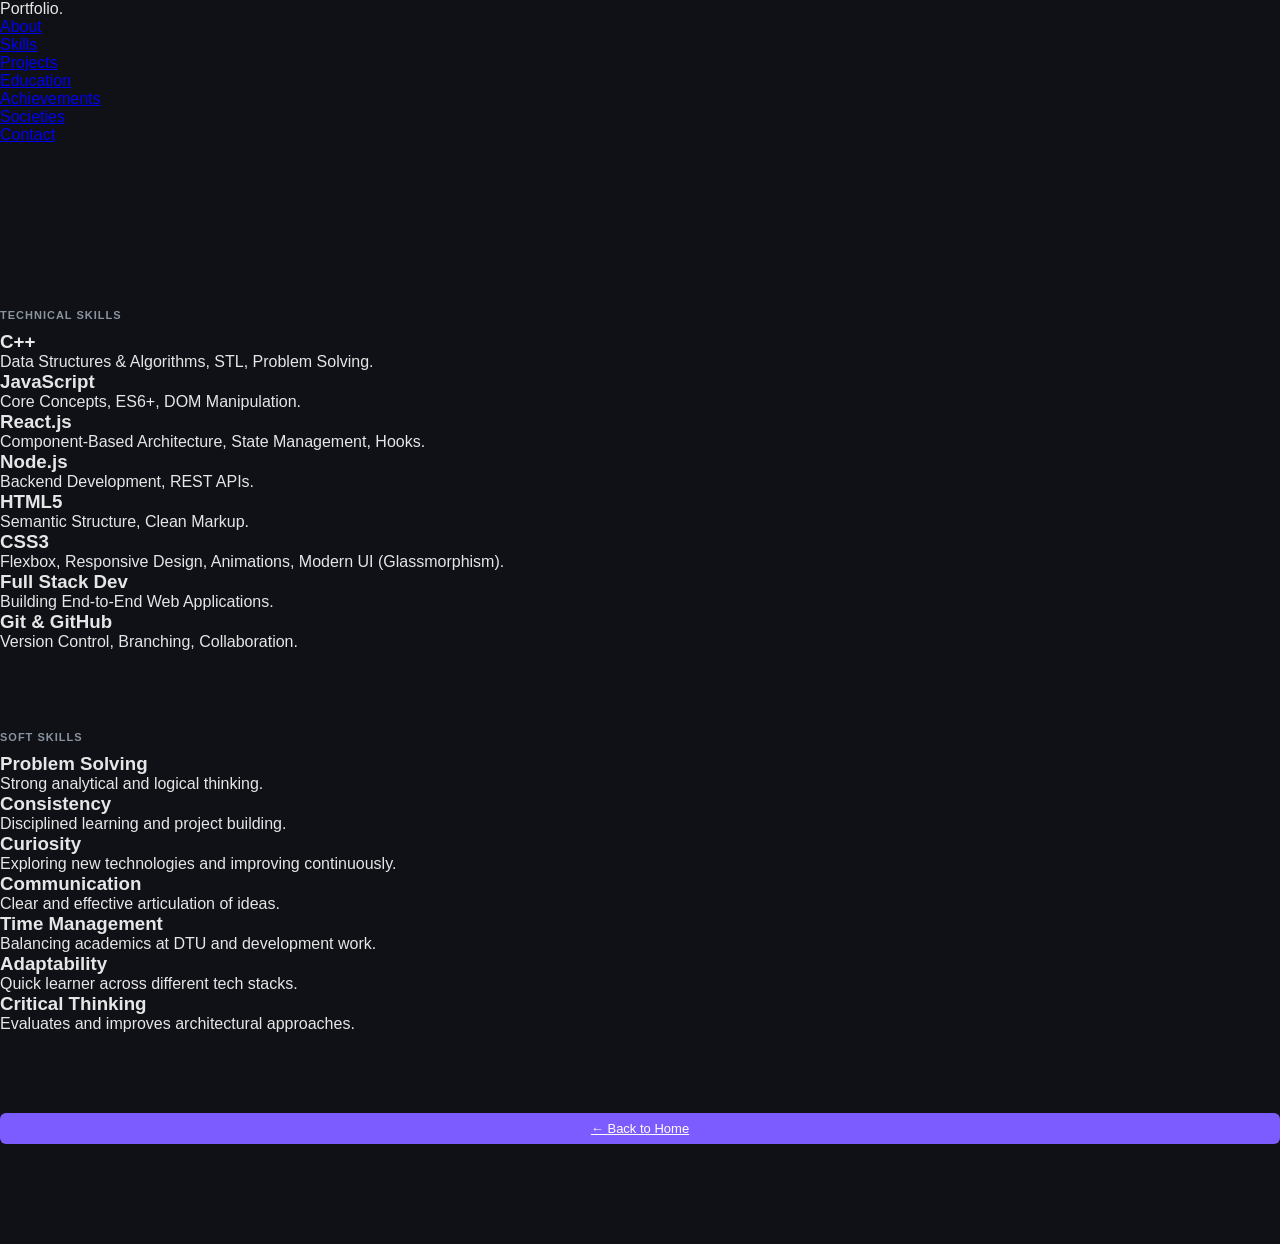
<file: skills.html>
<!DOCTYPE html>
<html lang="en">
<head>
    <meta charset="UTF-8">
    <meta name="viewport" content="width=device-width, initial-scale=1.0">
    <title>Detailed Skills | Kartik Sisodia</title>
    <link rel="stylesheet" href="style.css">
</head>
<body>

    <nav class="navbar">
        <a href="index.html" style="text-decoration: none; color: inherit;">
            <div class="logo">Portfolio<span>.</span></div>
        </a>
        <ul class="nav-links">
            <li><a href="index.html#about">About</a></li>
            <li><a href="index.html#skills">Skills</a></li>
            <li><a href="index.html#projects">Projects</a></li>
            <li><a href="index.html#education">Education</a></li>
            <li><a href="index.html#achievements">Achievements</a></li>
            <li><a href="index.html#Societies">Societies</a></li>
            <li><a href="index.html#contact">Contact</a></li>
        </ul>
    </nav>

    <section id="detailed-skills" style="padding-top: 150px; min-height: 100vh; padding-bottom: 100px;">
        <div class="container">
            
      

            <h2 class="section-title">Technical Skills</h2>
            <div class="grid-3">
                <div class="card">
                    <h3 class="accent-text">C++</h3>
                    <p>Data Structures & Algorithms, STL, Problem Solving.</p>
                </div>
                <div class="card">
                    <h3 class="accent-text">JavaScript</h3>
                    <p>Core Concepts, ES6+, DOM Manipulation.</p>
                </div>
                <div class="card">
                    <h3 class="accent-text">React.js</h3>
                    <p>Component-Based Architecture, State Management, Hooks.</p>
                </div>
                <div class="card">
                    <h3 class="accent-text">Node.js</h3>
                    <p>Backend Development, REST APIs.</p>
                </div>
                <div class="card">
                    <h3 class="accent-text">HTML5</h3>
                    <p>Semantic Structure, Clean Markup.</p>
                </div>
                <div class="card">
                    <h3 class="accent-text">CSS3</h3>
                    <p>Flexbox, Responsive Design, Animations, Modern UI (Glassmorphism).</p>
                </div>
                <div class="card">
                    <h3 class="accent-text">Full Stack Dev</h3>
                    <p>Building End-to-End Web Applications.</p>
                </div>
                <div class="card">
                    <h3 class="accent-text">Git & GitHub</h3>
                    <p>Version Control, Branching, Collaboration.</p>
                </div>
            </div>

            <h2 class="section-title" style="margin-top: 80px;">Soft Skills</h2>
            <div class="grid-3">
                <div class="card">
                    <h3 class="accent-text">Problem Solving</h3>
                    <p>Strong analytical and logical thinking.</p>
                </div>
                <div class="card">
                    <h3 class="accent-text">Consistency</h3>
                    <p>Disciplined learning and project building.</p>
                </div>
                <div class="card">
                    <h3 class="accent-text">Curiosity</h3>
                    <p>Exploring new technologies and improving continuously.</p>
                </div>
                <div class="card">
                    <h3 class="accent-text">Communication</h3>
                    <p>Clear and effective articulation of ideas.</p>
                </div>
                <div class="card">
                    <h3 class="accent-text">Time Management</h3>
                    <p>Balancing academics at DTU and development work.</p>
                </div>
                <div class="card">
                    <h3 class="accent-text">Adaptability</h3>
                    <p>Quick learner across different tech stacks.</p>
                </div>
                <div class="card">
                    <h3 class="accent-text">Critical Thinking</h3>
                    <p>Evaluates and improves architectural approaches.</p>
                </div>
            </div>

            <div class="text-center" style="margin-top: 80px;">
                <a href="index.html" class="btn btn-outline">
                    &larr; Back to Home
                </a>
            </div>

        </div>
    </section>

</body>
</html>
</file>
<file: style.css>
:root {
  --bg: #0f1117;
  --bg-sec: #1a1d26;
  --border: #2a2f3a;
  --text: #e6e6e6;
  --text-muted: #8b949e;
  --accent: #7c5cff;
  --accent-hover: #6a4ee0;
  --present: #2ecc71;
  --absent: #e74c3c;
  --cancelled: #f39c12;
  --font: 'Inter', sans-serif;
}

/* Light theme overrides. Same layout, spacing, typography, and purple
   accent as the dark theme -- only the surface/text colors change. */
body.theme-light {
  --bg: #f4f5f9;
  --bg-sec: #ffffff;
  --border: #e1e3ea;
  --text: #1b1d26;
  --text-muted: #6b7280;
  --accent: #7c5cff;
  --accent-hover: #6a4ee0;
}

body.theme-light input[type="date"]::-webkit-calendar-picker-indicator {
  filter: none;
}

* {
  box-sizing: border-box;
  margin: 0;
  padding: 0;
}

body {
  background-color: var(--bg);
  color: var(--text);
  font-family: var(--font);
  height: 100dvh;
  overflow: hidden;
}

.app-container {
  display: flex;
  width: 100%;
  height: 100dvh;
  overflow: hidden;
}

.sidebar {
  width: 280px;
  flex-shrink: 0;
  background-color: var(--bg-sec);
  border-right: 1px solid var(--border);
  display: flex;
  flex-direction: column;
  padding: 15px;
  padding-bottom: calc(15px + env(safe-area-inset-bottom));
  overflow-y: auto;
  overflow-x: hidden;
  gap: 8px;
}

.main-area {
  flex: 1;
  display: flex;
  flex-direction: column;
  padding: 15px;
  overflow: hidden;
}

.brand {
  font-size: 18px;
  font-weight: 700;
  margin-bottom: 25px;
  color: var(--accent);
  display: flex;
  align-items: center;
  gap: 10px;
}

.section-title {
  font-size: 11px;
  text-transform: uppercase;
  color: var(--text-muted);
  letter-spacing: 1px;
  margin-bottom: 10px;
  margin-top: 15px;
}

.btn {
  background-color: var(--accent);
  color: #fff;
  border: none;
  padding: 8px 12px;
  border-radius: 6px;
  cursor: pointer;
  font-family: var(--font);
  font-weight: 500;
  font-size: 13px;
  transition: background 0.2s;
  width: 100%;
  display: flex;
  justify-content: center;
  align-items: center;
  gap: 8px;
}

.btn:hover {
  background-color: var(--accent-hover);
}

.btn-secondary {
  background-color: var(--bg);
  border: 1px solid var(--border);
}

.btn-secondary:hover {
  background-color: var(--border);
}

.stats-list {
  display: flex;
  flex-direction: column;
  gap: 8px;
}

.subject-header {
  display: flex;
  justify-content: space-between;
  align-items: center;
  margin-bottom: 8px;
  padding-bottom: 6px;
  border-bottom: 1px solid var(--border);
}

.subject-code {
  font-size: 10px;
  color: var(--accent);
  background: rgba(124, 92, 255, 0.1);
  padding: 2px 4px;
  border-radius: 4px;
  font-weight: 500;
}

.card-actions {
  display: flex;
  gap: 6px;
  align-items: center;
}

.icon-btn {
  background: none;
  border: none;
  cursor: pointer;
  font-size: 13px;
  opacity: 0.7;
  transition: opacity 0.2s;
}

.icon-btn:hover {
  opacity: 1;
}

.edit-btn {
  font-size: 11px;
  color: var(--text-muted);
  background: transparent;
  border: none;
  padding: 0;
  min-width: auto;
}

.edit-btn:hover {
  color: var(--text);
}

.delete-btn {
  color: var(--absent);
  margin-left: 6px;
}

.stat-card {
  background-color: var(--bg);
  border: 1px solid var(--border);
  padding: 10px;
  border-radius: 8px;
  font-size: 12px;
}

.stat-row {
  display: flex;
  justify-content: space-between;
  margin-top: 4px;
}

.stat-perc {
  font-size: 16px;
  font-weight: 700;
  color: var(--accent);
  margin-top: 6px;
}

.toolbar {
  display: flex;
  justify-content: space-between;
  align-items: center;
  margin-bottom: 15px;
}

.nav-controls {
  display: flex;
  gap: 8px;
  align-items: center;
}

.nav-controls h2 {
  font-size: 16px;
  font-weight: 600;
  min-width: 160px;
  text-align: center;
}

.nav-btn {
  background: var(--bg-sec);
  border: 1px solid var(--border);
  color: var(--text);
  padding: 6px 10px;
  font-size: 12px;
  border-radius: 6px;
  cursor: pointer;
}

.nav-btn:hover {
  background: var(--border);
}

.desktop-date-picker-input {
  position: absolute;
  width: 1px;
  height: 1px;
  padding: 0;
  margin: -1px;
  overflow: hidden;
  clip: rect(0, 0, 0, 0);
  border: 0;
}

.calendar-container {
  flex: 1;
  background: var(--bg-sec);
  border: 1px solid var(--border);
  border-radius: 8px;
  overflow-y: auto;
  overflow-x: auto;
  display: flex;
  flex-direction: column;
  scroll-behavior: smooth;
}

.calendar-header {
  display: grid;
  grid-template-columns: 50px repeat(5, 1fr);
  min-width: 900px;
  border-bottom: 1px solid var(--border);
  position: sticky;
  top: 0;
  background: var(--bg-sec);
  z-index: 10;
}

.calendar-body {
  display: grid;
  grid-template-columns: 50px repeat(5, 1fr);
  grid-template-rows: repeat(10, 80px);
  min-width: 900px;
  position: relative;
}

.day-col-header {
  padding: 8px 4px;
  text-align: center;
  border-left: 1px solid var(--border);
  font-weight: 500;
  font-size: 12px;
  display: flex;
  flex-direction: column;
  align-items: center;
  position: relative;
}

.day-col-header span {
  display: block;
  font-size: 10px;
  color: var(--text-muted);
  margin-top: 4px;
}

.today-header {
  background: rgba(124, 92, 255, 0.1);
  border-top: 3px solid var(--accent);
  box-shadow: inset 0 10px 20px -10px rgba(124, 92, 255, 0.2);
}

.today-cell {
  background-color: rgba(124, 92, 255, 0.03);
}

.today-badge {
  background: var(--accent);
  color: #000;
  font-size: 8px;
  padding: 2px 6px;
  border-radius: 12px;
  font-weight: 700;
  letter-spacing: 1px;
  margin-bottom: 4px;
  box-shadow: 0 0 10px rgba(124, 92, 255, 0.5);
}

.mark-day-container {
  display: flex;
  gap: 4px;
  margin-top: 6px;
  width: 100%;
  justify-content: center;
}

.mark-day-btn {
  background: var(--bg);
  border: 1px solid var(--border);
  font-size: 9px;
  padding: 3px 6px;
  border-radius: 4px;
  cursor: pointer;
  transition: all 0.2s;
  flex: 1;
  white-space: nowrap;
}

.mark-p-btn {
  color: var(--present);
}

.mark-p-btn:hover {
  background: var(--present);
  color: #000;
  border-color: var(--present);
}

.mark-a-btn {
  color: var(--absent);
}

.mark-a-btn:hover {
  background: var(--absent);
  color: #fff;
  border-color: var(--absent);
}

.time-slot-label {
  grid-column: 1;
  border-bottom: 1px solid var(--border);
  text-align: right;
  padding: 6px;
  font-size: 10px;
  color: var(--text-muted);
  border-right: 1px solid var(--border);
}

.grid-cell {
  border-bottom: 1px solid var(--border);
  border-right: 1px solid var(--border);
  transition: background-color 0.2s ease;
  cursor: pointer;
}

.grid-cell:hover {
  background-color: rgba(255, 255, 255, 0.03);
}

.lecture-card {
  background: var(--bg);
  border: 1px solid var(--accent);
  border-radius: 6px;
  margin: 3px;
  padding: 6px;
  display: flex;
  flex-direction: column;
  gap: 4px;
  box-shadow: 0 4px 6px rgba(0, 0, 0, 0.1);
  z-index: 5;
  overflow: hidden;
  position: relative;
  min-width: 0;
}

.lecture-info {
  font-size: 11px;
  display: flex;
  flex-direction: column;
  min-width: 0;
}

.lecture-info strong {
  font-size: 12px;
}

.lecture-subject-name-truncated {
  display: block;
  width: 100%;
  min-width: 0;
  white-space: nowrap;
  overflow: hidden;
  text-overflow: ellipsis;
  font-size: 10px;
  color: var(--text-muted);
}

.attendance-controls {
  display: flex;
  flex-direction: column;
  gap: 3px;
  margin-top: auto;
}

.attendance-row {
  display: flex;
  gap: 3px;
}

.att-btn {
  flex: 1;
  background: var(--bg-sec);
  border: 1px solid var(--border);
  color: var(--text-muted);
  font-size: 10px;
  padding: 3px 0;
  border-radius: 4px;
  cursor: pointer;
  font-weight: 600;
  transition: all 0.2s;
}

.att-btn.active-p {
  background: var(--present);
  color: #000;
  border-color: var(--present);
}

.att-btn.active-a {
  background: var(--absent);
  color: #fff;
  border-color: var(--absent);
}

.att-btn.active-c {
  background: var(--cancelled);
  color: #fff;
  border-color: var(--cancelled);
}

.modal-overlay {
  position: fixed;
  top: 0;
  left: 0;
  width: 100%;
  height: 100%;
  background: rgba(0, 0, 0, 0.7);
  display: flex;
  justify-content: center;
  align-items: center;
  z-index: 2000;
  opacity: 0;
  pointer-events: none;
  transition: opacity 0.2s ease;
}

.modal-overlay.active {
  opacity: 1;
  pointer-events: auto;
}

.modal-box {
  background: var(--bg-sec);
  border: 1px solid var(--border);
  padding: 20px;
  border-radius: 12px;
  width: 360px;
  max-width: 90%;
  opacity: 0;
  transform: translateY(10px) scale(0.98);
  transition:
    opacity 0.2s ease,
    transform 0.2s ease;
}

.modal-overlay.active .modal-box {
  opacity: 1;
  transform: translateY(0) scale(1);
}

.modal-title {
  font-size: 16px;
  margin-bottom: 16px;
  font-weight: 600;
}

.form-group {
  margin-bottom: 12px;
}

.form-group label {
  display: block;
  font-size: 12px;
  margin-bottom: 6px;
  color: var(--text-muted);
}

.form-group input,
.form-group select {
  width: 100%;
  padding: 8px;
  border-radius: 6px;
  border: 1px solid var(--border);
  background: var(--bg);
  color: var(--text);
  font-family: var(--font);
  font-size: 12px;
}

.modal-actions {
  display: flex;
  gap: 10px;
  margin-top: 16px;
}

.custom-dialog-box {
  width: 340px;
  max-width: calc(100% - 32px);
}

.custom-dialog-message {
  color: var(--text-muted);
  font-size: 13px;
  line-height: 1.6;
  white-space: pre-line;
}

.custom-dialog-actions {
  justify-content: flex-end;
}

.custom-dialog-actions .btn {
  min-width: 96px;
  width: auto;
}

@media (max-width: 480px) {
  .modal-box {
    max-width: calc(100% - 24px);
  }

  .custom-dialog-actions {
    flex-direction: column-reverse;
  }

  .custom-dialog-actions .btn {
    width: 100%;
  }
}

.color-picker {
  display: flex;
  gap: 8px;
  flex-wrap: wrap;
  margin-top: 6px;
}

.color-swatch {
  width: 20px;
  height: 20px;
  border-radius: 50%;
  cursor: pointer;
  border: 2px solid transparent;
  transition: transform 0.2s;
}

.color-swatch.selected {
  border-color: #fff;
  transform: scale(1.1);
}

.mobile-menu-btn {
  display: none;
  background: none;
  border: none;
  color: var(--text);
  font-size: 22px;
  cursor: pointer;
  padding-right: 10px;
}

.mobile-close-btn {
  display: none;
  background: none;
  border: none;
  color: var(--text-muted);
  font-size: 18px;
  cursor: pointer;
}

.mobile-view-toggle {
  display: flex;
  background: var(--bg);
  padding: 4px;
  border-radius: 8px;
  margin: 15px;
  border: 1px solid var(--border);
}

.toggle-btn {
  flex: 1;
  padding: 8px;
  border: none;
  background: transparent;
  color: var(--text-muted);
  border-radius: 6px;
  font-size: 13px;
  font-weight: 600;
  cursor: pointer;
  transition: all 0.2s;
}

.toggle-btn.active {
  background: var(--bg-sec);
  color: var(--accent);
  border: 1px solid var(--border);
  box-shadow: 0 2px 4px rgba(0, 0, 0, 0.2);
}

.mobile-day-nav {
  display: flex;
  justify-content: space-between;
  align-items: center;
  padding: 15px;
  background: var(--bg-sec);
  border-bottom: 1px solid var(--border);
}

.mobile-lecture-list {
  padding: 15px;
  display: flex;
  flex-direction: column;
  gap: 12px;
}

.mobile-lecture-card {
  background: var(--bg);
  border: 1px solid var(--border);
  border-radius: 8px;
  padding: 14px;
  display: flex;
  flex-direction: column;
  gap: 12px;
  box-shadow: 0 4px 6px rgba(0, 0, 0, 0.1);
}

.mobile-lecture-card .attendance-row {
  height: 44px;
  gap: 8px;
}

.mobile-lecture-card .att-btn {
  font-size: 13px;
  font-weight: 600;
  border-radius: 6px;
}

.compact-lecture-card {
  border-left: 3px solid var(--accent);
  background: var(--bg);
  border: 1px solid var(--border);
  border-radius: 6px;
  padding: 10px;
  margin-bottom: 8px;
  display: flex;
  justify-content: space-between;
  align-items: center;
}

.compact-lecture-info {
  display: flex;
  flex-direction: column;
}

.compact-att-controls {
  display: flex;
  gap: 4px;
}

.compact-att-btn {
  padding: 6px 12px;
  font-size: 11px;
  font-weight: bold;
  border-radius: 4px;
  border: 1px solid var(--border);
  background: var(--bg-sec);
  color: var(--text-muted);
  cursor: pointer;
  transition: all 0.2s;
}

.mobile-overlay {
  position: fixed;
  top: 0;
  left: 0;
  width: 100%;
  height: 100dvh;
  background: rgba(0, 0, 0, 0.6);
  backdrop-filter: blur(2px);
  z-index: 999;
  opacity: 0;
  visibility: hidden;
  transition: opacity 0.3s ease, visibility 0.3s ease;
}

.mobile-overlay.active {
  opacity: 1;
  visibility: visible;
}

.desktop-toggle-btn {
  background: var(--bg);
  border: 1px solid var(--border);
  color: var(--text-muted);
  border-radius: 6px;
  width: 28px;
  height: 28px;
  display: flex;
  align-items: center;
  justify-content: center;
  cursor: pointer;
  transition: background-color 0.2s ease,
              border-color 0.2s ease,
              color 0.2s ease;
}

.desktop-toggle-btn:hover {
  background: var(--bg-sec);
  color: var(--text);
  border-color: var(--text-muted);
}

@media (max-width: 1000px) {
  .sidebar {
    position: fixed;
    left: 0;
    top: 0;
    height: 100dvh;
    transform: translateX(-100%);
    z-index: 1000;
    transition: transform 0.3s ease;
    box-shadow: 4px 0 15px rgba(0, 0, 0, 0.5);
    width: 85%;
    max-width: 320px;
    padding-bottom: calc(20px + env(safe-area-inset-bottom));
    overflow-y: auto;
  }

  .sidebar.active {
    transform: translateX(0);
  }

  .mobile-menu-btn,
  .mobile-close-btn {
    display: block;
  }

  .desktop-toggle-btn:not(.settings-btn) {
    display: none;
  }

  .desktop-nav-controls {
    display: none !important;
  }

  .toolbar {
    margin-bottom: 0;
    padding-bottom: 10px;
  }

  .reminder-banner-container.has-reminders {
    display: block;
  }

  .calendar-container {
    border: none;
    background: var(--bg);
    border-radius: 0;
    overflow-x: hidden;
  }

  #calendar_header_container,
  #calendar_body_container {
    display: none !important;
  }
}

@media (min-width: 1001px) {
  .mobile-overlay {
    display: none !important;
  }

  .sidebar {
    transition: width 0.3s cubic-bezier(0.4, 0, 0.2, 1);
  }

  .sidebar.collapsed {
    width: 76px;
    align-items: center;
  }

  .sidebar.collapsed .brand {
    width: 100%;
    display: flex;
    flex-direction: column;
    align-items: center;
    gap: 12px;
  }

  .sidebar.collapsed .brand-actions {
    margin-left: 0 !important;
    width: 100%;
    display: flex;
    justify-content: center;
  }

  .sidebar.collapsed .settings-btn {
    display: none !important;
  }

  .sidebar.collapsed .desktop-toggle-btn {
    transform: rotate(180deg);
  }

  .sidebar.collapsed .brand-text,
  .sidebar.collapsed .user-welcome,
  .sidebar.collapsed .btn-text,
  .sidebar.collapsed .section-title,
  .sidebar.collapsed .subject-name-text,
  .sidebar.collapsed .stat-row,
  .sidebar.collapsed .stat-perc,
  .sidebar.collapsed .assignment-empty-state {
    display: none !important;
  }

  .sidebar.collapsed .target-text-output,
  .sidebar.collapsed .edit-btn,
  .sidebar.collapsed .delete-btn,
  .sidebar.collapsed .module-switcher-container,
  .sidebar.collapsed .lab-details,
  .sidebar.collapsed .lab-details-toggle {
    display: none !important;
  }

  .sidebar.collapsed .btn {
    padding: 10px 0;
    width: 40px;
    height: 40px;
    border-radius: 8px;
  }

  .sidebar.collapsed .stat-card {
    padding: 10px 4px;
    display: flex;
    justify-content: center;
    border-left-width: 2px !important;
    width: 100%;
    overflow: hidden;
  }

  .sidebar.collapsed .subject-header {
    margin-bottom: 0;
    padding-bottom: 0;
    border-bottom: none;
    justify-content: center;
    width: 100%;
  }

  .sidebar.collapsed .card-actions {
    justify-content: center;
    width: 100%;
  }

  .sidebar.collapsed .subject-code {
    margin: 0 !important;
    font-size: 11px;
  }

  .sidebar.collapsed .user-logout-btn {
    padding: 14px 0;
    display: flex;
    justify-content: center;
    align-items: center;
    width: 100%;
  }

  .sidebar.collapsed .logout-icon {
    margin-right: 0 !important;
  }

  .sidebar.collapsed .sidebar-google-icon {
    margin-right: 0;
  }

  .mobile-only-setting {
    display: none !important;
  }
}

.hidden {
  display: none !important;
}

/* Subtle text link placed below the Logout button. Not a primary action. */
.report-issue-link {
  display: block;
  text-align: center;
  margin-top: 8px;
  font-size: 12px;
  color: var(--text-muted);
  text-decoration: none;
  cursor: pointer;
}

.report-issue-link:hover {
  color: var(--accent);
  text-decoration: underline;
}

.sidebar.collapsed .report-issue-link {
  display: none !important;
}

/* Assignment reminder banner: mobile-only, shown when reminders exist. */
.reminder-banner-container {
  display: none;
}

.reminder-banner {
  display: flex;
  align-items: center;
  justify-content: space-between;
  gap: 8px;
  background: rgba(243, 156, 18, 0.12);
  border: 1px solid rgba(243, 156, 18, 0.35);
  color: var(--text);
  font-size: 13px;
  font-weight: 500;
  padding: 10px 14px;
  border-radius: 8px;
  margin-bottom: 12px;
  line-height: 1.4;
}

/* Overdue reminders get stronger visual emphasis than upcoming reminders,
   reusing the same danger color already used elsewhere for overdue state. */
.reminder-banner.overdue {
  background: rgba(231, 76, 60, 0.12);
  border: 1px solid var(--absent);
  color: var(--absent);
  font-weight: 700;
}

.reminder-banner-text {
  flex: 1;
}

.reminder-banner-close {
  flex-shrink: 0;
  background: transparent;
  border: none;
  color: inherit;
  font-size: 18px;
  line-height: 1;
  font-weight: 600;
  cursor: pointer;
  padding: 0 0 0 10px;
  opacity: 0.7;
  transition: opacity 0.2s;
}

.reminder-banner-close:hover {
  opacity: 1;
}

.login-screen {
  position: fixed;
  top: 0;
  left: 0;
  width: 100%;
  height: 100%;
  background-color: var(--bg);
  display: flex;
  justify-content: center;
  align-items: center;
  z-index: 9000;
  transition: opacity 0.4s ease, visibility 0.4s ease;
}

.login-box {
  text-align: center;
  display: flex;
  flex-direction: column;
  align-items: center;
  padding: 40px;
  border-radius: 12px;
  background-color: var(--bg-sec);
  border: 1px solid var(--border);
  box-shadow: 0 12px 40px rgba(0, 0, 0, 0.5);
  max-width: 380px;
  width: 90%;
  animation: fadeUp 0.6s ease forwards;
}

.login-logo {
  width: 64px;
  height: 64px;
  margin-bottom: 20px;
  border-radius: 12px;
  object-fit: cover;
}

.login-title {
  font-size: 22px;
  font-weight: 700;
  color: var(--text);
  margin-bottom: 6px;
}

.login-tagline {
  font-size: 14px;
  color: var(--text-muted);
  margin-bottom: 32px;
}

.google-btn {
  display: flex;
  align-items: center;
  justify-content: center;
  gap: 12px;
  background-color: #fff;
  color: #000;
  border: none;
  padding: 12px 24px;
  border-radius: 6px;
  font-size: 14px;
  font-weight: 600;
  font-family: var(--font);
  cursor: pointer;
  transition: transform 0.2s, box-shadow 0.2s;
  width: 100%;
}

.google-btn:hover {
  transform: translateY(-2px);
  box-shadow: 0 4px 12px rgba(255, 255, 255, 0.1);
}

.google-icon {
  width: 18px;
  height: 18px;
}

.guest-btn {
  margin-top: 10px;
  width: 100%;
  background: transparent;
  border: 1px solid var(--border);
  color: var(--text);
  padding: 12px 24px;
  border-radius: 6px;
  font-size: 14px;
  font-weight: 600;
  font-family: var(--font);
  cursor: pointer;
  transition: background 0.2s, border-color 0.2s, color 0.2s;
}

.guest-btn:hover {
  background: var(--bg);
  border-color: #3b4252;
}

@keyframes fadeUp {
  from {
    opacity: 0;
    transform: translateY(20px);
  }

  to {
    opacity: 1;
    transform: translateY(0);
  }
}

.user-profile {
  display: flex;
  flex-direction: column;
  margin-bottom: 15px;
  padding: 0 4px;
}

.user-welcome {
  font-size: 14px;
  font-weight: 600;
  color: var(--text);
  margin-bottom: 2px;
  white-space: nowrap;
  overflow: hidden;
  text-overflow: ellipsis;
}

.user-logout-btn {
  margin-top: auto;
  margin-bottom: 10px;
  padding: 14px 16px;
  border-radius: 8px;
  border: 1px solid var(--border);
  background-color: transparent;
  color: var(--text-muted);
  font-size: 13px;
  font-family: var(--font);
  font-weight: 500;
  cursor: pointer;
  transition: all 0.2s ease;
  width: 100%;
  text-align: center;
  display: flex;
  align-items: center;
  justify-content: center;
}

.user-logout-btn:hover {
  background-color: var(--bg);
  color: var(--text);
  border-color: #3b4252;
}

.sidebar-google-icon {
  width: 16px;
  height: 16px;
  margin-right: 6px;
}

.guest-logout-btn {
  margin-top: 0;
}

.auth-loading-overlay {
  position: fixed;
  top: 0;
  left: 0;
  width: 100%;
  height: 100%;
  background: rgba(15, 17, 23, 0.85);
  backdrop-filter: blur(4px);
  display: flex;
  flex-direction: column;
  justify-content: center;
  align-items: center;
  z-index: 10000;
  opacity: 0;
  pointer-events: none;
  transition: opacity 0.3s ease, visibility 0.3s ease;
}

.auth-loading-overlay.active {
  opacity: 1;
  pointer-events: auto;
}

.spinner {
  width: 40px;
  height: 40px;
  border: 3px solid var(--border);
  border-top-color: var(--accent);
  border-radius: 50%;
  animation: spin 1s linear infinite;
  margin-bottom: 16px;
}

.loading-text {
  color: var(--text);
  font-size: 14px;
  font-weight: 500;
  letter-spacing: 0.5px;
}

@keyframes spin {
  100% {
    transform: rotate(360deg);
  }
}

.install-help-btn {
  margin-top: 10px;
  background: transparent;
  border: 1px solid var(--border);
  color: var(--text-muted);
  font-size: 11px;
  padding: 8px 12px;
  border-radius: 999px;
  cursor: pointer;
  transition: all 0.2s ease;
  display: none;
}

.install-help-btn:not(.hidden) {
  display: block;
}

.install-help-btn:hover {
  background: var(--bg);
  color: var(--text);
}

.install-help-modal {
  position: fixed;
  inset: 0;
  background: rgba(0, 0, 0, 0.65);
  backdrop-filter: blur(4px);
  display: flex;
  justify-content: center;
  align-items: center;
  z-index: 9999;

  opacity: 0;
  pointer-events: none;
  transition: opacity 0.2s ease;
}

.install-help-modal.active {
  opacity: 1;
  pointer-events: auto;
}

.install-help-box {
  width: 90%;
  max-width: 340px;
  background: var(--bg-sec);
  border: 1px solid var(--border);
  border-radius: 16px;
  padding: 22px;
  position: relative;
}

.install-help-box h3 {
  margin-bottom: 18px;
  font-size: 18px;
  color: var(--accent);
}

.install-platform-content {
  display: flex;
  flex-direction: column;
  gap: 14px;
}

.install-description {
  color: var(--text-muted);
  font-size: 13px;
  line-height: 1.6;
}

.install-fallback-text {
  color: var(--text-muted);
  font-size: 12px;
  line-height: 1.5;
}

.install-primary-btn {
  min-height: 44px;
  font-size: 14px;
}

.install-primary-btn:disabled {
  cursor: not-allowed;
  opacity: 0.55;
}

.install-steps {
  list-style: none;
  display: flex;
  flex-direction: column;
  gap: 10px;
}

.install-steps li {
  display: flex;
  align-items: center;
  gap: 10px;
  color: var(--text-muted);
  font-size: 13px;
  line-height: 1.5;
}

.install-step-icon {
  width: 34px;
  height: 34px;
  flex: 0 0 34px;
  border-radius: 8px;
  border: 1px solid var(--border);
  background: var(--bg);
  color: var(--accent);
  display: inline-flex;
  align-items: center;
  justify-content: center;
  font-size: 15px;
  font-weight: 700;
}

.install-close-btn {
  position: absolute;
  top: 12px;
  right: 12px;
  background: none;
  border: none;
  color: var(--text-muted);
  cursor: pointer;
  font-size: 16px;
  width: 34px;
  height: 34px;
  border-radius: 8px;
}

.install-close-btn:hover,
.install-close-btn:focus-visible {
  background: var(--bg);
  color: var(--text);
  outline: none;
}

@media (display-mode: standalone) {
  .install-help-btn {
    display: none !important;
  }
}

.module-switcher-container {
  margin-bottom: 15px;
  width: 100%;
}

.module-switcher {
  display: flex;
  background: var(--bg);
  padding: 4px;
  border-radius: 8px;
  border: 1px solid var(--border);
  position: relative;
  z-index: 1;
}

.switcher-slider {
  position: absolute;
  top: 4px;
  bottom: 4px;
  left: 4px;
  width: calc(50% - 4px);
  background: var(--bg-sec);
  border: 1px solid var(--border);
  box-shadow: 0 2px 4px rgba(0, 0, 0, 0.1);
  border-radius: 6px;
  transition: transform 0.3s cubic-bezier(0.4, 0.0, 0.2, 1);
  z-index: -1;
}

.switcher-btn {
  flex: 1;
  padding: 10px 16px;
  background: transparent !important;
  border: none !important;
  color: var(--text-muted);
  font-size: 13px;
  font-weight: 600;
  border-radius: 6px;
  cursor: pointer;
  transition: color 0.3s ease;
  font-family: var(--font);
  box-shadow: none !important;
}

.switcher-btn.active {
  color: var(--accent);
}

@keyframes smoothFadeIn {
  from {
    opacity: 0;
  }

  to {
    opacity: 1;
  }
}

.module-content {
  display: flex;
  flex-direction: column;
  flex: 1;
  overflow: hidden;
  opacity: 0;
  transition: opacity 0.25s ease-out;
}

.module-content.hidden {
  display: none !important;
  opacity: 0;
}

.module-content.active {
  animation: smoothFadeIn 0.25s ease-out forwards;
}

.filter-controls {
  display: flex;
  gap: 8px;
  flex-wrap: wrap;
  align-items: center;
}

.assignments-container {
  flex: 1;
  overflow-y: auto;
  display: flex;
  flex-direction: column;
  gap: 20px;
  padding-bottom: 20px;
}

.assignments-section {
  background: var(--bg-sec);
  border: 1px solid var(--border);
  border-radius: 8px;
  padding: 15px;
}

.priority-badge {
  padding: 2px 8px;
  border-radius: 4px;
  font-size: 10px;
  font-weight: 600;
}

.priority-High {
  background: rgba(231, 76, 60, 0.15);
  color: var(--absent);
}

.priority-Medium {
  background: rgba(243, 156, 18, 0.15);
  color: var(--cancelled);
}

.priority-Low {
  background: rgba(46, 204, 113, 0.15);
  color: var(--present);
}

.table-responsive {
  width: 100%;
  overflow-x: auto;
}

.assignments-table {
  width: 100%;
  border-collapse: collapse;
  font-size: 13px;
  text-align: left;
}

.assignments-table th {
  padding: 12px;
  color: var(--text-muted);
  font-weight: 600;
  border-bottom: 1px solid var(--border);
  white-space: nowrap;
}

.assignments-table td {
  padding: 12px;
  border-bottom: 1px solid var(--border);
  vertical-align: middle;
}

.assignments-table tbody tr {
  background: var(--bg);
  transition: background 0.2s;
}

.assignments-table tbody tr:hover {
  background: var(--bg-sec);
}

.overdue-row td {
  background: rgba(231, 76, 60, 0.05) !important;
}

.overdue-text {
  color: var(--absent);
  font-weight: 600;
}

.assignment-card {
  background: var(--bg);
  border: 1px solid var(--border);
  border-radius: 8px;
  padding: 14px;
  margin-bottom: 12px;
  display: flex;
  flex-direction: column;
  gap: 10px;
}

.assignment-card.overdue {
  background: rgba(231, 76, 60, 0.05);
  border-color: rgba(231, 76, 60, 0.3);
}

.assignment-card-header {
  display: flex;
  justify-content: space-between;
  align-items: flex-start;
  gap: 10px;
}

.assignment-card-title {
  font-size: 14px;
  font-weight: 600;
  color: var(--text);
  word-break: break-word;
  line-height: 1.3;
}

.assignment-card-meta {
  font-size: 12px;
  color: var(--text-muted);
  display: flex;
  justify-content: space-between;
  align-items: center;
}

.assignment-card-actions {
  display: flex;
  justify-content: flex-end;
  gap: 8px;
  margin-top: 4px;
}

@media (max-width: 480px) {
  .filter-controls {
    flex-direction: column;
    align-items: stretch;
    width: 100%;
  }

  .filter-controls .nav-btn {
    width: 100%;
  }
}

.app-logo {
  height: 36px;
  width: auto;
  display: block;
}

input[type="date"]::-webkit-calendar-picker-indicator {
  filter: invert(1);
  cursor: pointer;
}
/* Scrollbar Styling */

::-webkit-scrollbar {
  width: 8px;
  height: 8px;
}

::-webkit-scrollbar-track {
  background: var(--bg-sec);
}

::-webkit-scrollbar-thumb {
  background: var(--border);
  border-radius: 999px;
}

::-webkit-scrollbar-thumb:hover {
  background: var(--accent);
}

* {
  scrollbar-width: thin;
  scrollbar-color: var(--border) var(--bg-sec);
}

.form-group .checkbox-label {
  display: flex;
  align-items: center;
  gap: 8px;
  cursor: pointer;
}

.form-group .checkbox-label input[type="checkbox"] {
  width: auto;
  padding: 0;
}

.lab-details-toggle {
  display: block;
  margin-top: 12px;
  padding: 0;
  border: none;
  background: transparent;
  color: var(--text-muted);
  font: inherit;
  font-size: 12px;
  cursor: pointer;
}

.lab-details-toggle:hover {
  color: var(--accent);
  text-decoration: underline;
}

.lab-details {
  display: grid;
  grid-template-rows: 0fr;
  opacity: 0;
  transition: grid-template-rows 0.2s ease, opacity 0.2s ease;
}

.lab-details.expanded {
  grid-template-rows: 1fr;
  opacity: 1;
}

.lab-details-content {
  min-height: 0;
  overflow: hidden;
}

.lab-details-title {
  margin: 12px 0 8px;
  padding-top: 12px;
  border-top: 1px solid var(--border);
  color: var(--text);
  font-size: 12px;
  font-weight: 600;
}
</file>
